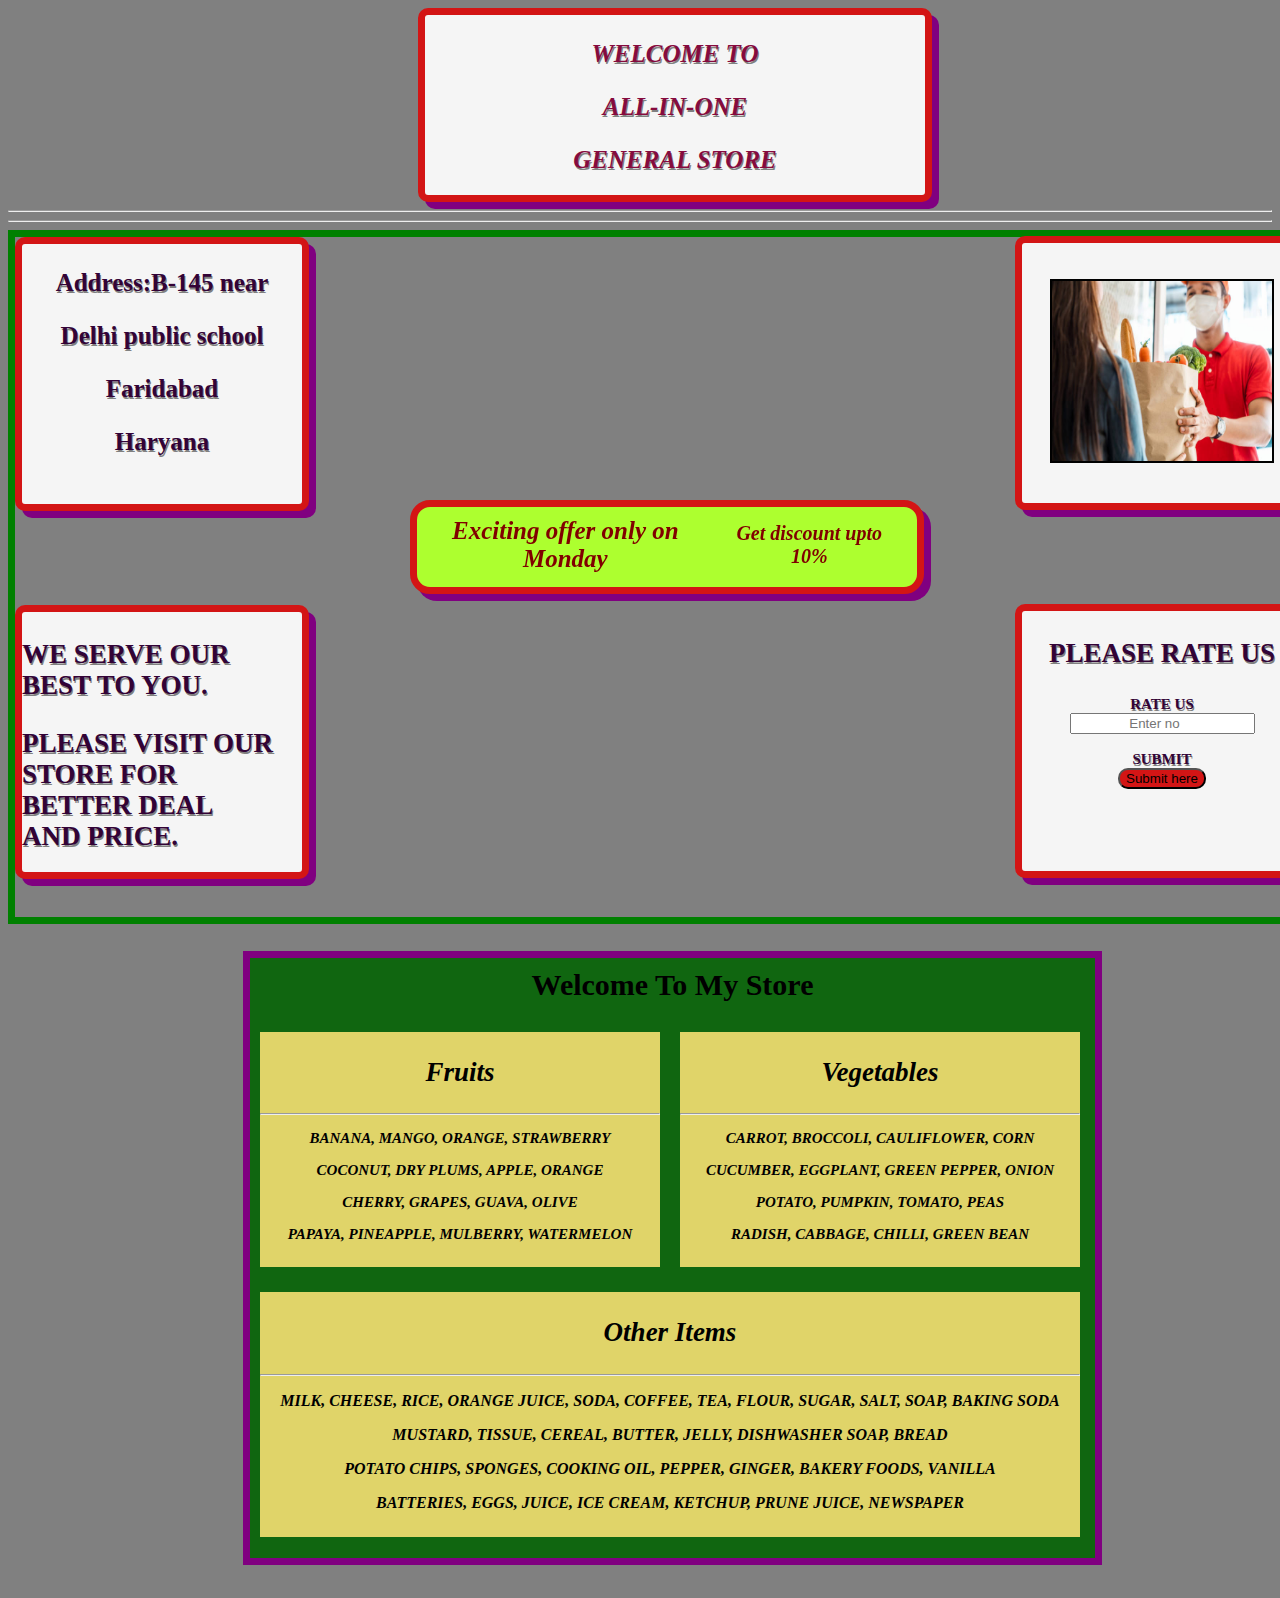
<file: index.html>
<!DOCTYPE html>
<html lang="en">
<head>
    <meta charset="UTF-8">
    <meta http-equiv="X-UA-Compatible" content="IE=edge">
    <meta name="viewport" content="width=device-width, initial-scale=1.0">
    <title>Document</title>
    <link rel="stylesheet" href="index.css">
</head>
<body>
    <div class="section1">
        <b>
            <i>
                <p>WELCOME TO</p>
                <p>ALL-IN-ONE</p>
                <p>GENERAL STORE</p>
            </i>
        </b>
    </div>
    <hr><hr>
    <div class="section2">
        <div class="box1">
            <p>
                <b>
                    <p>Address:B-145 near</p>
                    <p>Delhi public school</p>
                    <p>Faridabad</p>
                    <p>Haryana</p>
                </b>
            </p>
        </div>
        <div class="box2">
            <p class="c">
                <img src="image.jpg" alt="It's a photo" height="180" width="220">
            </p>
        </div>
        <div class="box3">
            <b>
                <p>
                    WE SERVE OUR<br>
                    BEST TO YOU.
                </p>
                <p>
                    PLEASE VISIT OUR<br>
                    STORE FOR<br>
                    BETTER DEAL<br>
                    AND PRICE.
                </p>
            </b>
        </div>
        <div class="box4">
            <b>
                <p class="a">
                    PLEASE RATE US
                </p>
            </b>
            <form action="index2.html">
                <label for="rating"><b>RATE US</b></label>
                <br>
                <input type="number" id="rating" name="rating" value="" placeholder="Enter no">
                <br><br>
                <label for="submit"><b>SUBMIT</b></label>
                <br>
                <input class="b" type="submit" id="submit" value="Submit here">
            </form>
        </div>   
    </div>
    <div class="section3">
        <div class="box5">
            <b>Welcome To My Store</b>
        </div>
        <div class="box6">
            <b>
                <i class="f">
                    Fruits
                </i>
            </b>
            <br><br>
            <hr>
            <i>
                <b>
                    <p>BANANA, MANGO, ORANGE, STRAWBERRY</p>
                    <p>COCONUT, DRY PLUMS, APPLE, ORANGE</p>
                    <p>CHERRY, GRAPES, GUAVA, OLIVE</p>
                    <p>PAPAYA, PINEAPPLE, MULBERRY, WATERMELON</p>
                </b>
            </i>
        </div>
        <div class="box7">
            <b>
                <i class="f">
                    Vegetables
                </i>
            </b>
            <br><br>
            <hr>
            <i>
                <b>
                    <p>CARROT, BROCCOLI, CAULIFLOWER, CORN</p>
                    <p>CUCUMBER, EGGPLANT, GREEN PEPPER, ONION</p>
                    <p>POTATO, PUMPKIN, TOMATO, PEAS</p>
                    <p>RADISH, CABBAGE, CHILLI, GREEN BEAN</p>
                </b>
            </i>
        </div>
        <div class="box8">
            <b>
                <i class="f">
                    Other Items
                </i>
            </b>
            <br><br>
            <hr>
            <i>
                <b>
                    <p>MILK, CHEESE, RICE, ORANGE JUICE, SODA, COFFEE, TEA, FLOUR, SUGAR, SALT, SOAP, BAKING SODA</p>
                    <p>MUSTARD, TISSUE, CEREAL, BUTTER, JELLY, DISHWASHER SOAP, BREAD</p>
                    <p>POTATO CHIPS, SPONGES, COOKING OIL, PEPPER, GINGER, BAKERY FOODS, VANILLA</p>
                    <p>BATTERIES, EGGS, JUICE, ICE CREAM, KETCHUP, PRUNE JUICE, NEWSPAPER</p>
                </b>
            </i>
        </div>
    </div>
    <div class="box9">
        <i>
            <b class="d">
                Exciting offer only on<br>      
                Monday   
            </b>
            <span class="e">
                <b>
                    Get discount upto<br>
                    10%
                </b>
            </span>
        </i>
    </div>
</body>
</html>
</file>
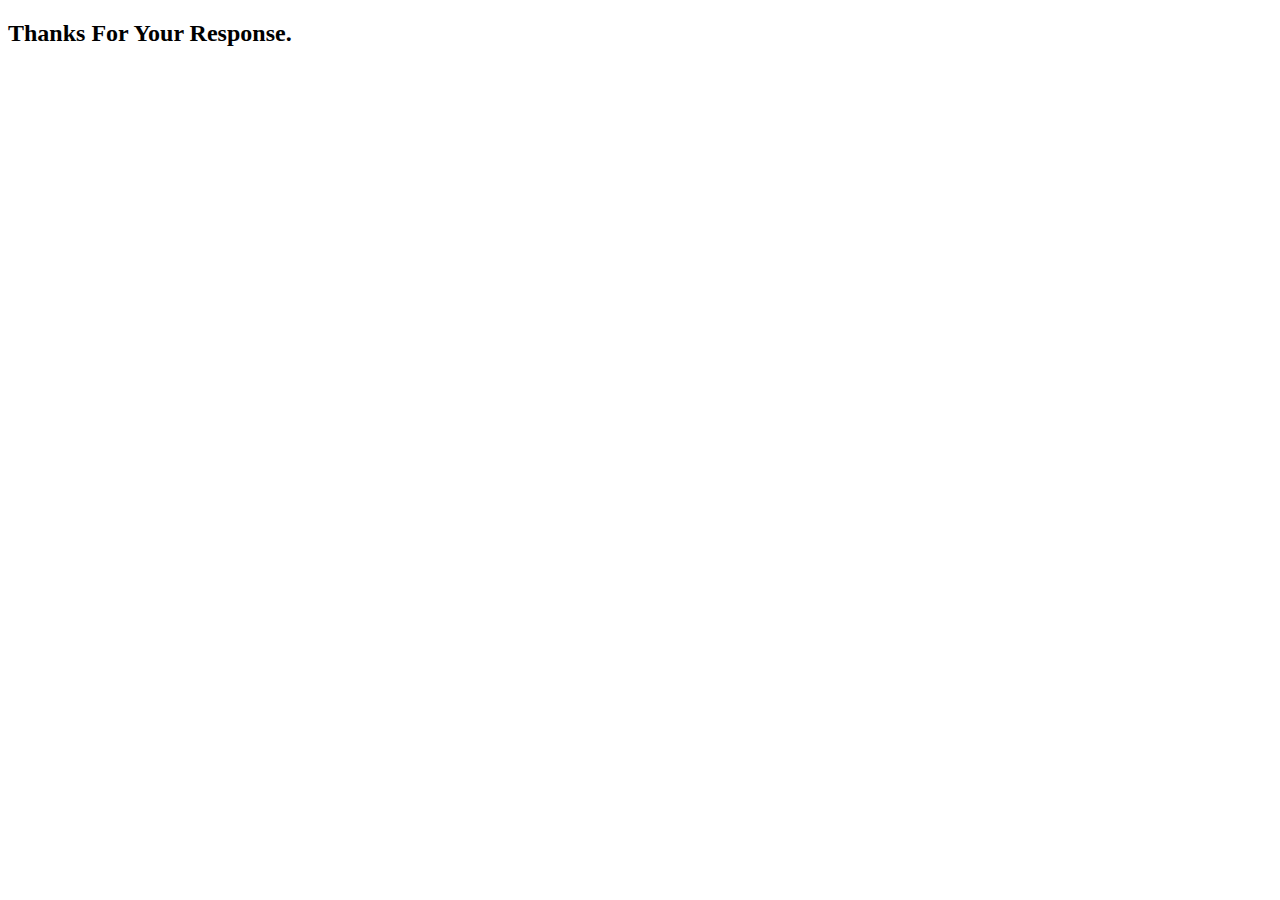
<file: index2.html>
<!DOCTYPE html>
<html lang="en">
<head>
    <meta charset="UTF-8">
    <meta http-equiv="X-UA-Compatible" content="IE=edge">
    <meta name="viewport" content="width=device-width, initial-scale=1.0">
    <title>Document</title>
</head>
<body>
    <h2>Thanks For Your Response.</h2>
</body>
</html>
</file>
<file: index.css>
body
{
    background-color: grey;
    padding-bottom: 52px;
}
.section1
{
    border: 7px solid rgb(211, 21, 21);
    border-radius: 10px;
    background-color: whitesmoke;
    height: 180px;
    width: 500px;
    text-align: center;
    font-size: 25px;
    font-family: serif;
    color: rgb(133, 11, 62);
    position: relative;
    left: 410px;
    box-shadow: 7px 7px purple;
    text-shadow: 1px 1.5px grey;
}
.section2
{
    border: 7px solid green;
    height: 680px;
    width: 1320px;
}
.box1
{
    border: 7px solid rgb(211, 21, 21);
    border-radius: 10px;
    background-color: whitesmoke;
    height: 260px;
    width: 280px;
    text-align: center;
    font-size: 25px;
    font-family: serif;
    color: rgb(50, 3, 54);
    box-shadow: 7px 7px purple;
    text-shadow: 1px 1.5px grey;
}
.box2
{
    border: 7px solid rgb(211, 21, 21);
    border-radius: 10px;
    background-color: whitesmoke;
    height: 260px;
    width: 280px;
    box-shadow: 7px 7px purple;
    position: relative;
    left: 1000px;
    bottom: 275px;
}
.box3
{
    border: 7px solid rgb(211, 21, 21);
    border-radius: 10px;
    background-color: whitesmoke;
    height: 260px;
    width: 280px;
    text-align: left;
    font-size: 27px;
    font-family: serif;
    color: rgb(50, 3, 54);
    position: relative;
    bottom: 180px;
    box-shadow: 7px 7px purple;
    text-shadow: 1px 1.5px grey;
}
.box4
{
    border: 7px solid rgb(211, 21, 21);
    border-radius: 10px;
    background-color: whitesmoke;
    height: 260px;
    width: 280px;
    text-align: center;
    font-size: 15px;
    font-family: serif;
    color: rgb(50, 3, 54);
    position: relative;
    bottom: 455px;
    left: 1000px;
    box-shadow: 7px 7px purple;
    text-shadow: 1px 1.5px grey;
}
#rating
{
    text-align: center;
}
.a
{
    font-size: 27px;
}
.b 
{
    background-color: rgb(211, 21, 21);
    border-radius: 10px;
}
.c 
{
    position: relative;
    left: 28px;
    top: 20px;
    border: 2px solid black;
    height: 180px;
    width: 220px;
}
.d
{
    font-size: 25px;
    float: left;
    position: relative;
    top: 10px;
    margin-left: 35px;
    text-align: center;
}
.e
{
    font-size: 20px;
    float: right;
    position: relative;
    top: 15px;
    margin-right: 35px;
    text-align: center;
}
.section3
{
    border: 7px solid purple;
    background-color: rgb(16, 102, 16);
    height: 600px;
    width: 845px;
    position: relative;
    top: 27px;
    left: 235px;
}
.box5
{
    font-size: 30px;
    text-align: center;
    padding-top: 10px;
}
.box6
{
    background-color: rgb(224, 212, 105);
    height: 200px;
    width: 400px;
    margin-top: 30px;
    margin-left: 10px;
    text-align: center;
    padding-top: 25px;
    padding-bottom: 10px;
    font-size: 15px;
}
.box7
{
    background-color: rgb(224, 212, 105);
    height: 200px;
    width: 400px;
    position: relative;
    bottom: 235px;
    margin-left: 430px;
    text-align: center;
    padding-top: 25px;
    padding-bottom: 10px;
    font-size: 15px;
}
.box8
{
    background-color: rgb(224, 212, 105);
    height: 200px;
    width: 820px;
    position: relative;
    bottom: 210px;
    margin-left: 10px;
    padding-top: 25px;
    text-align: center;
    padding-bottom: 20px;
}
.f
{
    font-size: 27px;
}
.box9
{
    border: 7px solid rgb(211, 21, 21);
    border-radius: 20px;
    background-color: greenyellow;
    height: 80px;
    width: 500px;
    color: maroon;
    position: fixed;
    top: 500px;
    left: 410px;
    box-shadow: 7px 7px purple;
}
</file>
